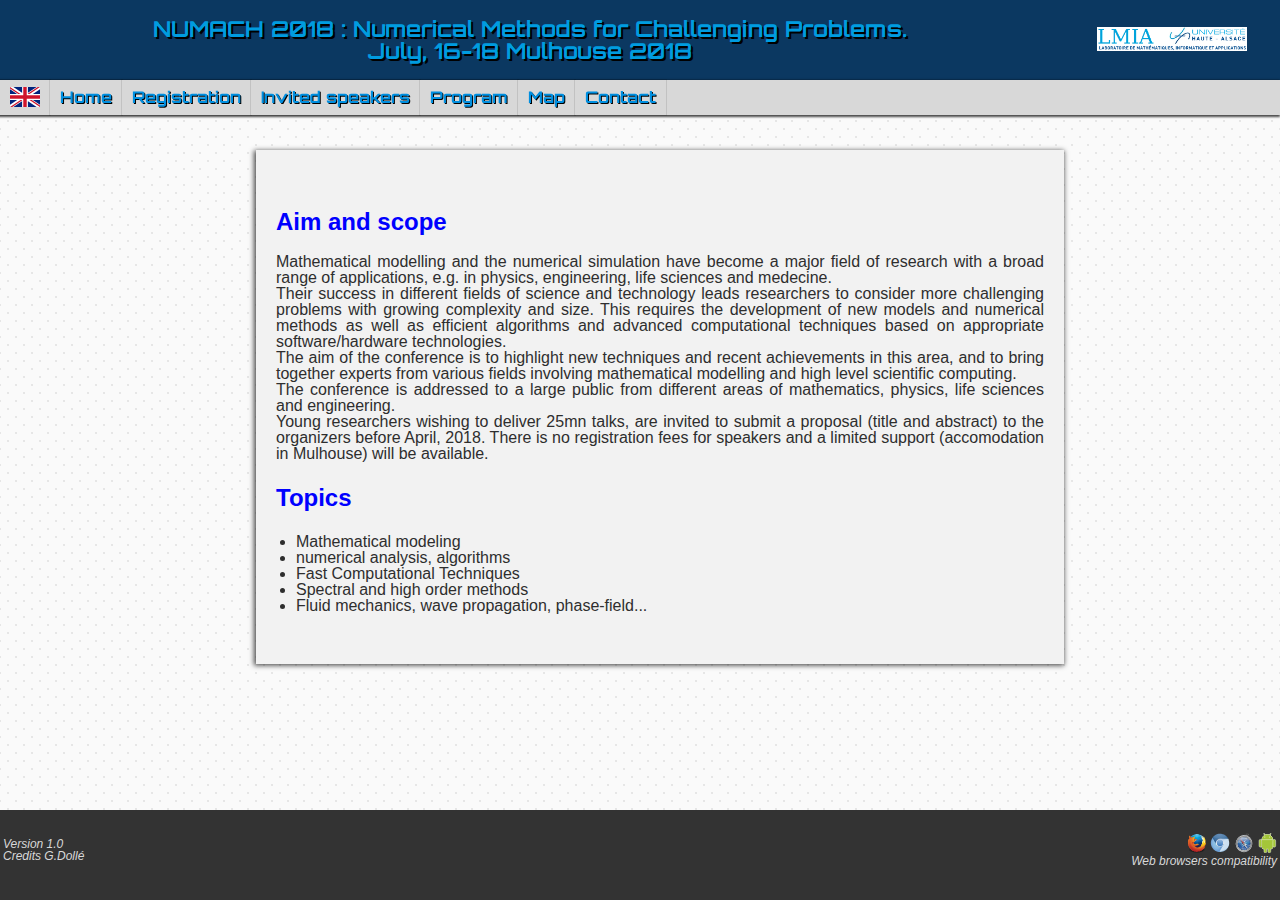
<file: index.html>
<!doctype html>
<html lang="fr">
  <head>
    <meta charset="utf-8">

    <title>NUMACH 2018</title>
    <meta name="description" content="Workshop description">
    <meta name="Guillaume Dollé" content="SitePoint">
    <meta name="viewport" content="width=device-width" />

    <!-- Custom stylesheet -->
    <link rel="stylesheet" href="css/uds.css">
    <link rel="stylesheet" href="css/udsmobile.css">
    <!-- Google fonts -->
    <link href='https://fonts.googleapis.com/css?family=Poiret+One' rel='stylesheet' type='text/css'>
    <link href='https://fonts.googleapis.com/css?family=Gochi+Hand' rel='stylesheet' type='text/css'>
    <link href='https://fonts.googleapis.com/css?family=Orbitron' rel='stylesheet' type='text/css'>
    <link href='https://fonts.googleapis.com/css?family=Tangerine' rel='stylesheet' type='text/css'>
    <link href='https://fonts.googleapis.com/css?family=Gruppo' rel='stylesheet' type='text/css'>
  </head>

  <body>

    <!-- HEADER BAR  -->
    <header>
      <table>
        <tr>
          <td>
            <h1>NUMACH 2018 : Numerical Methods for Challenging Problems. </h1>
           <h1> July, 16-18 Mulhouse 2018</h1>
          </td>
          <td>
          </td>
          <td class="logos" >
          <!-- LOGO UHA  -->
          <img alt="Embedded Image" width="250" src="img/UHA-logo.png" />
          </td>
        </tr>
      </table>
    </header>

    <!-- NAVIGATION BAR  -->
    <div id=nav>
      <ul>
        <li>
          <a href="index.html"><img src="img/flagEN.svg"></a> <!-- current -->
          <ul>
            <li><a href="index.html"><img src="img/flagEN.svg" /></a></li>
            <li><a href="index_fr.html"><img src="img/flagFR.svg" /></a></li>
          </ul>
        </li>
        <li><a class="goto" href="#home" onclick="display('home')">Home</a></li>
        <li><a class="goto" href="#register" onclick="display('register')">Registration</a></li>
        <li><a class="goto" href="#speakers" onclick="display('speakers')">Invited speakers</a></li>
        <li><a class="goto" href="#program" onclick="display('program')">Program</a></li>
        <li><a class="goto" href="#map" onclick="display('map')">Map</a></li>
        <li><a class="goto" href="#contact" onclick="display('contact')">Contact</a></li>
      </ul>
    </div>

    <!-- PAGE CONTAINER -->
    <div id=content>


      <!-- **************************************************************** -->
      
      <div id=home class=page>
      
      <h2 style="text-align:left"> <font color="Blue"> Aim and scope </font></h2>
      
      Mathematical modelling and the numerical simulation have become a major field of research with a broad range of applications, e.g. in physics, engineering, life sciences and medecine.<br>
      
      
      Their success in different fields of science and technology leads researchers to consider more challenging problems with growing complexity and size. This requires the development of new models and numerical methods as well as efficient algorithms and advanced computational techniques based on appropriate software/hardware technologies.<br>
      
      
      The aim of the conference is to highlight new techniques and recent achievements in this area, and to bring together experts from various fields involving mathematical modelling and high level scientific computing. <br>
      
      
      The conference is addressed to a large public from different areas of mathematics, physics, life sciences and engineering. <br>
      
      
      Young researchers wishing to deliver 25mn talks, are invited to submit a proposal (title and abstract) to the organizers before April, 2018. There is no registration fees for  speakers and a limited support (accomodation in Mulhouse) will be available.
      
     <! </div>
      
      <h2 style="text-align:left"> <p><font color="Blue">Topics</font></p> </h2>
      
    <!  <div id=home class=page>
    
      <ul>
      <li> Mathematical modeling </li>
      <li> numerical analysis, algorithms </li>
      <li> Fast Computational Techniques </li>
      <li> Spectral and high order methods </li>
      <li> Fluid mechanics, wave propagation, phase-field... </li>
      </ul>
      
      </div>
      <!-- **************************************************************** -->



      <!-- **************************************************************** -->
      <div id=register class=page>
          <iframe src="https://docs.google.com/forms/d/e/1FAIpQLScLlLXXh79Uoh2jZYizTTT9qMkDfffIxUB8kNwXoFLzJBu-AA/viewform?embedded=true" width="760" height="500" frameborder="0" marginheight="0" marginwidth="0">Loading...</iframe>
      </div>
      <!-- **************************************************************** -->

    <!-- **************************************************************** -->
    <div id=speakers class=page>
    <!-- Customize the calendar then add &dates=YYYMMDD/YYYMMDD you want to display -->
     <h2 style="text-align:center"> <font color="brown"> Speakers </font></h2>
     <ul>
     <li> Etienne Ahusborde (University of Pau, France) </li>
     <li> Faker Ben Belgacem (UTC-Compiègne, France)</li>
     <li> Adel Blouza (University of Rouen, France) </li>
     <li> Yongyong Cai (CSRC-Beijing, China)  </li>
     <li> Helmut Harbrecht (Universität Basel, Switzerland) </li>
     <li> Nabil Gmati (ENIT-Tunis, Tunisie)</li>
     <li> Mahmoud Kaber (LJLL-Paris, France)</li>
     <li> Iraj  Mortazavi (CNAM-Paris, France)</li>
     <li> Mohammed Masmoudi (France) </li>
     <li> Frederic Nataf (LJLL-Paris, France) </li>
     <li> Elena Palomo Del Barrio (CIC energiGUNE, France)</li>
     <li> Christophe Prud'homme (IRMA-Strasbourg, France) </li>
     <li> Adélia Sequeira (IST-Ulisboa, Portugal)</li>
     <li> Jie Shen (Purdue university, USA)</li>
     <li> Antoine Rousseau (INRIA, France)</li>
     <li> Chuanju Xu (Xiamen university, China)</li>
     <li> Li-Lian Wang (NTU, Singapore)</li>
     <li> Jean Clairambault (LJLL-INRIA, France)</li>
     </ul>
    </div>
    <!-- **************************************************************** -->



      <!-- **************************************************************** -->
      <div id=program class=page>
          <!-- Customize the calendar then add &dates=YYYMMDD/YYYMMDD you want to display -->
          <iframe src="https://docs.google.com/spreadsheets/d/e/2PACX-1vSAVwUVmA-d_BREfhYwDPbK-s0j6iFI7eIpaX1TgJjrBA86HiNxUCh8t70mjImhQ_ZvOThNq43EIC1Q/pubhtml"></iframe>
           
      </div>
      <!-- **************************************************************** -->



      <!-- **************************************************************** -->
      <div id=map class=page>
         <iframe src="https://www.google.com/maps/embed?pb=!1m28!1m12!1m3!1d21466.215894813!2d7.310006923940019!3d47.73728021837129!2m3!1f0!2f0!3f0!3m2!1i1024!2i768!4f13.1!4m13!3e6!4m5!1s0x47919ba0d0aa3777%3A0xf938d47853fe5dd4!2sGare+de+Mulhouse%2C+10+Avenue+du+G%C3%A9n%C3%A9ral+Leclerc%2C+68100+Mulhouse!3m2!1d47.742448499999995!2d7.3429027!4m5!1s0x47919b201ef35fbb%3A0xe25518dff4f7471a!2sUHA%2C+2+Rue+des+Fr%C3%A8res+Lumi%C3%A8re%2C+68100+Mulhouse!3m2!1d47.7301377!2d7.3121303!5e0!3m2!1sfr!2sus!4v1489484977896" height="500" frameborder="0" style="border:0" allowfullscreen></iframe>
                <br/>
          Take the Tramway <b>Tram 1</b> direction
           Chataignier, change at "Porte Jeune" (the same plateform), <b> Tram 2</b> direction Cotteaux <b> Stop Université</b>.
      </div>
      <!-- **************************************************************** -->



      <!-- **************************************************************** -->
      <div id=contact class=page>
        <h2 style="text-align:center">Organizers</h2>
        <!-- 192x192 pictures -->
        <table>
          <tr>
            <td style="width:40%">
              <!-- PHOTO 192X192 -->
              <img src="img/user.svg" alt="user1" />
            </td>
            <td style="width:60%;">
              <ul>
                <li>Belhachmi Zakaria</li>
                <li>LMIA</li>
                <li>UHA Mulhouse</li>
                <li>zakaria.belhachmi@uha.fr</li>
                <li>+33 389336423</li>
              </ul>
            </td>
          </tr>

          <tr>
            <td style="width:40%">
              <!-- PHOTO 192X192 -->
              <img src="img/user.svg" alt="user2"/>
            </td>
            <td style="width:60%;">
              <ul>
                <li>Azaiez Mejdi</li>
                <li>Bordeaux-INP</li>
                <li>I2M - UMR 5295 Département TREFLE</li>
                <li>mejdi.azaiez@enscbp.fr</li>
                <li>Phone +33 540006688</li>
              </ul>
            </td>
          </tr>
        </table>
      </div>
      <!-- **************************************************************** -->
    </div>


    <!-- FOOTER BAR  -->
    <footer>
      <div class="logos">
          <!-- LOGO UHA  -->
          <img alt="Embedded Image" src="img/logoUHA.svg" />
          <br/>
          <hr style="opacity:0.05"/>
      </div>
      <table>
        <tr>
          <td style="width:30%">
          <ul>
            <li>Version 1.0</li>
            <li>Credits G.Dollé</li>
          </ul>
          </td>
          <td style="width:30%"></td>
          <td style="width:30%;text-align:right">
            <a href="http://www.mozilla.org/firefox/"><img src="img/logoFirefox.svg" alt="firefox"/></a>
            <a href="https://www.chromium.org/"><img src="img/logoChromium.svg" alt="chromium"/></a>
            <a href="http://www.apple.com/fr/safari/"><img src="img/logoSafari.svg" alt="safari"/></a>
            <a href="https://www.android.com/"><img src="img/logoAndroid.svg" alt="android"/></a>
            <br/>
            Web browsers compatibility
          </td>
          </tr>
      </table>
    </footer>

    <script src="js/functions.js"></script>

  </body>
</html>

<!-- vim:set sw=2 ft=html : -->
</file>
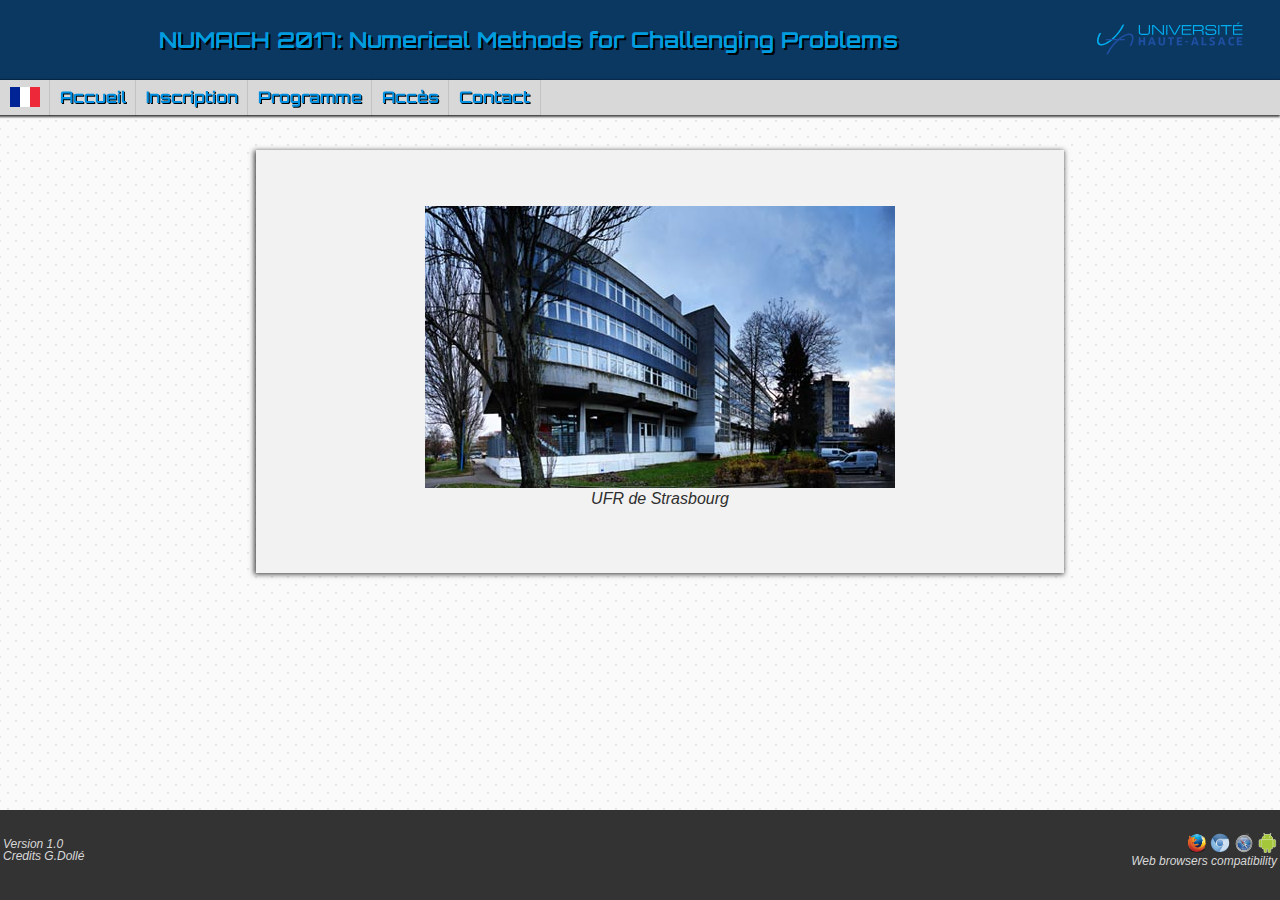
<file: index_fr.html>
<!doctype html>
<html lang="fr">
  <head>
    <meta charset="utf-8">

    <title>NUMACH 2017</title>
    <meta name="description" content="Workshop description">
    <meta name="Guillaume Dollé" content="SitePoint">
    <meta name="viewport" content="width=device-width" />

    <!-- Custom stylesheet -->
    <link rel="stylesheet" href="css/uds.css">
    <link rel="stylesheet" href="css/udsmobile.css">
    <!-- Google fonts -->
    <link href='https://fonts.googleapis.com/css?family=Poiret+One' rel='stylesheet' type='text/css'>
    <link href='https://fonts.googleapis.com/css?family=Gochi+Hand' rel='stylesheet' type='text/css'>
    <link href='https://fonts.googleapis.com/css?family=Orbitron' rel='stylesheet' type='text/css'>
    <link href='https://fonts.googleapis.com/css?family=Tangerine' rel='stylesheet' type='text/css'>
    <link href='https://fonts.googleapis.com/css?family=Gruppo' rel='stylesheet' type='text/css'>
  </head>

  <body>

    <!-- HEADER BAR  -->
    <header>
      <table>
        <tr>
          <td>
            <h1>NUMACH 2017: Numerical Methods for Challenging Problems</h1>
          </td>
          <td>
          </td>
          <td class="logos" >
          <!-- LOGO UHA  -->
          <img alt="Embedded Image" width="250" src="img/logoUHA.svg" />
          </td>
        </tr>
      </table>
    </header>

    <!-- NAVIGATION BAR  -->
    <div id=nav>
      <ul>
        <li>
          <a href="index_fr.html"><img src="img/flagFR.svg" /></a> <!-- current -->
          <ul>
            <li><a href="index_fr.html"><img src="img/flagFR.svg" /></a></li>
            <li><a href="index.html"><img src="img/flagEN.svg" /></a></li>
          </ul>
        </li>
        <li><a class="goto" href="#home" onclick="display('home')">Accueil</a></li>
        <li><a class="goto" href="#register" onclick="display('register')">Inscription</a></li>
        <li><a class="goto" href="#program" onclick="display('program')">Programme</a></li>
        <li><a class="goto" href="#map" onclick="display('map')">Accès</a></li>
        <li><a class="goto" href="#contact" onclick="display('contact')">Contact</a></li>
      </ul>
    </div>

    <!-- PAGE CONTAINER -->
    <div id=content>


      <!-- **************************************************************** -->
      <div id=home class=page>
        <p>

        <p style="text-align:center">
        <img src="img/ufr.jpg"/>
        <br/>
        <i>UFR de Strasbourg</i>
        </p>

        </p>
      </div>
      <!-- **************************************************************** -->



      <!-- **************************************************************** -->
      <div id=register class=page>
        <iframe id="googleform" src="https://docs.google.com/forms/d/1ggUs2VgopAqzbB-mdoFwL6CI5hzDH0L0nH2ypaeevOA/viewform?embedded=true" scrolling='yes' width="760" height="700px" frameborder="0" marginheight="0" marginwidth="0">Chargement en cours...</iframe>
      </div>
      <!-- **************************************************************** -->



      <!-- **************************************************************** -->
      <div id=program class=page>
          <!-- Customize the calendar then add &dates=YYYMMDD/YYYMMDD you want to display -->
          <iframe src="https://calendar.google.com/calendar/embed?showTitle=0&amp;showNav=0&amp;showDate=0&amp;showTabs=0&amp;showCalendars=0&amp;showTz=0&amp;mode=AGENDA&amp;height=600&amp;wkst=1&amp;bgcolor=%23ffffff&amp;src=mb2cp81ih2h8i04me93bj9315o%40group.calendar.google.com&amp;color=%23711616&amp;ctz=Europe%2FParis&amp;dates=20151210%2F20151230" style="border-width:0" width="800" height="600" frameborder="0" scrolling="no"></iframe>
      </div>
      <!-- **************************************************************** -->



      <!-- **************************************************************** -->
      <div id=map class=page>
        <iframe src="https://www.google.com/maps/embed?pb=!1m28!1m12!1m3!1d21466.215894813!2d7.310006923940019!3d47.73728021837129!2m3!1f0!2f0!3f0!3m2!1i1024!2i768!4f13.1!4m13!3e6!4m5!1s0x47919ba0d0aa3777%3A0xf938d47853fe5dd4!2sGare+de+Mulhouse%2C+10+Avenue+du+G%C3%A9n%C3%A9ral+Leclerc%2C+68100+Mulhouse!3m2!1d47.742448499999995!2d7.3429027!4m5!1s0x47919b201ef35fbb%3A0xe25518dff4f7471a!2sUHA%2C+2+Rue+des+Fr%C3%A8res+Lumi%C3%A8re%2C+68100+Mulhouse!3m2!1d47.7301377!2d7.3121303!5e0!3m2!1sfr!2sus!4v1489484977896" height="500" frameborder="0" style="border:0" allowfullscreen></iframe>
          <br/>
          Prendre le Tramway <b>Tram 1</b> direction
          Chataignier, changer à "Porte Jeune" (même plateforme), <b> Tram 2</b> direction Cotteaux descendre à l'<b>arrêt Université</b>.
      </div>
      <!-- **************************************************************** -->



      <!-- **************************************************************** -->
      <div id=contact class=page>
        <h2 style="text-align:center">Organizers</h2>
        <!-- 192x192 pictures -->
        <table>
          <tr>
            <td style="width:40%">
              <!-- PHOTO 192X192 -->
              <img src="img/user.svg" alt="user1" />
            </td>
            <td style="width:60%;">
              <ul>
                <li>Nom Prénom</li>
                <li>Professeur</li>
                <li>Institut</li>
                <li>Département</li>
                <li>Email</li>
                <li>Téléphone</li>
                <li>Fax</li>
              </ul>
            </td>
          </tr>

          <tr>
            <td style="width:40%">
              <!-- PHOTO 192X192 -->
              <img src="img/user.svg" alt="user2"/>
            </td>
            <td style="width:60%;">
              <ul>
                <li>Nom Prénom</li>
                <li>Professeur</li>
                <li>Institut</li>
                <li>Département</li>
                <li>Email</li>
                <li>Téléphone</li>
                <li>Fax</li>
              </ul>
            </td>
          </tr>
        </table>
      </div>
      <!-- **************************************************************** -->
    </div>


    <!-- FOOTER BAR  -->
    <footer>
      <div class="logos">
          <!-- LOGO UHA  -->
          <img alt="Embedded Image" src="img/logoUHA.svg" />
        <br/>
          <hr style="opacity:0.05"/>
      </div>
      <table>
        <tr>
          <td style="width:30%">
          <ul>
            <li>Version 1.0</li>
            <li>Credits G.Dollé</li>
          </ul>
          </td>
          <td style="width:30%"></td>
          <td style="width:30%;text-align:right">
            <a href="http://www.mozilla.org/firefox/"><img src="img/logoFirefox.svg" alt="firefox"/></a>
            <a href="https://www.chromium.org/"><img src="img/logoChromium.svg" alt="chromium"/></a>
            <a href="http://www.apple.com/fr/safari/"><img src="img/logoSafari.svg" alt="safari"/></a>
            <a href="https://www.android.com/"><img src="img/logoAndroid.svg" alt="android"/></a>
            <br/>
            Web browsers compatibility
          </td>
          </tr>
      </table>
    </footer>

    <script src="js/functions.js"></script>

  </body>
</html>

<!-- vim:set sw=2 ft=html : -->
</file>
<file: css/uds.css>
html, body, h1, form, fieldset, legend, ul, ol, li, header, table, iframe
{
  margin: 0;
  padding: 0;
}

body
{
  /*http://codepen.io/msurguy/pen/sbIio*/
  background:
  radial-gradient(black 0.1%, transparent 5%) 0 0,
  radial-gradient(black 0.1%, transparent 5%) 8px 8px,
  radial-gradient(#424242 0.1%, transparent 7%) 0 1px,
  radial-gradient(#424242 0.1%, transparent 7%) 8px 9px;
  background-color:#FAFAFA;
  background-size:16px 16px;
  color: #111111;
  /*font-family: Georgia, "Times New Roman", Times, serif;*/
  /*font-family:sans-serif;*/
  font-family: Helvetica,FreeSans,sans-serif;
  padding: 0px;
  -ms-text-size-adjust:100%;
  -webkit-text-size-adjust:100%;
  font-size: 16px;
  font-weight:400;
  font-style:normal;
  color:#2E2E2E;
  line-height:1;
  position:relative;
  cursor:auto;
}

input:invalid
{
  background-color: #F0DDDD;
  border-color: #e88;
  -webkit-box-shadow: 0 0 5px rgba(255, 0, 0, .8);
  -moz-box-shadow: 0 0 5px rbba(255, 0, 0, .8);
  -o-box-shadow: 0 0 5px rbba(255, 0, 0, .8);
  -ms-box-shadow: 0 0 5px rbba(255, 0, 0, .8);
  box-shadow:0 0 5px rgba(255, 0, 0, .8);
}

input:required
{
  border-color: #88a;
  -webkit-box-shadow: 0 0 5px rgba(0, 0, 255, .5);
  -moz-box-shadow: 0 0 5px rgba(0, 0, 255, .5);
  -o-box-shadow: 0 0 5px rgba(0, 0, 255, .5);
  -ms-box-shadow: 0 0 5px rgba(0, 0, 255, .5);
  box-shadow: 0 0 5px rgba(0, 0, 255, .5);
}

/*****************************************************************************/
/*  MAIN BLOCKS */
/*****************************************************************************/

header
{
  display: flex;
  align-items: center;
  background: #0B3861;
  text-align: center;
  height: 80px;
  /*line-height: 15px;*/
  width:100%;
  overflow:auto;
  position: fixed;
  top: 0;
  margin: 0;
  padding: 0;
  vertical-align:middle;
  /*font-family: 'Poiret One', cursive;*/
  /*font-family: 'Gochi Hand', cursive;*/
  font-family: 'Orbitron', sans-serif;
  /*font-family: 'Tangerine', sans-serif;*/
  z-index:+1;
}

#nav
{
  font-family: 'Orbitron', sans-serif;
  color: #009ce0;
  background: #D8D8D8;
  padding: 0;
  height:35px;
  width: 100%;
  margin: 80px 0 0 0;
  vertical-align:middle;
  /*text-transform: uppercase;*/
  /*font-family: 'Poiret One', cursive;*/
  /*font-family: FreeSans,sans-serif;*/
  font-size: 16px;
  font-weight: bold;
  text-shadow: 0 1px 1px #c0d576;
  box-shadow: -1px 0.5px 2px 1px rgba(0, 0, 0, 0.7);
  position: fixed;
  z-index:+1;
}

#content
{
  overflow:auto;
  min-height: calc(100vh - 240px);
  padding-top:150px;
  padding-bottom: 60px; /* same as footer height*/
}

footer
{
  margin-top: -60px;
  min-height: 60px;
  width: 100%;
  clear: both;
  color: #D8D8D8;
  font-size: 12px;
  font-style: italic;
  background: #333333;
  position: relative;
  padding: 20px 0 10px 0;
}


/*****************************************************************************/
/*  INSIDE MAIN BLOCKS */
/*****************************************************************************/

header h1
{
  /*text-transform: uppercase;*/
  color: #009ce0;
  font-size: 22px;
  vertical-align:middle;
  text-shadow: 2px 2px #000000;
}

header h2
{
    /*text-transform: uppercase;*/
    color: #009ce0;
    font-size: 22px;
    vertical-align:middle;
    text-shadow: 2px 2px #000000;
    margin-left: 15px;
    padding-left: 15px;
}


header table
{
  border: 0px solid black;
  width: 100%;
  text-align: center;
  vertical-align: center;
}

header img
{
  max-height: 40px;
  max-width: 150px;
  height: auto;
  width: auto
}

#nav li
{
  list-style-type: none;
  padding: 0;
  margin: 0;
}

#nav ul li ul
{
  background: #D8D8D8;
  position: absolute;
  display:none;
  /*overflow: hidden;*/
}

#nav ul li:hover > ul
{
  display: block;
}

/* submenu */
#nav ul li ul li a
{
  box-shadow: 1px 1px 1px 0px rgba(0, 0, 0, 0.7);
}

#nav a
{
  background: #D8D8D8;
  text-shadow: 1px 1px #000000;
  display: inline-block;
  float: left;
  height: 35px; /* Same as nav */
  line-height: 35px; /* Same as nav */
  padding: 0px 10px 0px 10px;
  margin: 0 0 0 0;
  vertical-align:middle;
  box-shadow: 0px 0px 0px 1px rgba(0, 0, 0, 0.1);
  position:relative;
  z-index:100;
}

#nav a:hover
{
  box-shadow: 0px 1px 5px 2px rgba(0, 156, 224, 0.9);
}

#nav a:active
{
  color:#922d1d;
  opacity: 0.4;
  box-shadow: 0px 2px 2px 1px rgba(1, 0, 0, 0.7);
}

#nav img
{
  padding-top: 7px;
  max-height:25px;
  max-width: 30px;
}


/*#nav ul li ul li a:hover
{
  box-shadow: 0px 0px 0px 1px rgba(0, 0, 0, 0.7);
}*/

footer li
{
  list-style-type: none;
}

footer img
{
  max-height:20px;
}

footer .logos
{
  display:none;
}

a
{
  color: #008fe0;
  text-decoration:none;
}

a:hover
{
  color: #a40000;
}

a:active
{
  color:#922d1d;
}

.page
{
  width: 60%;
  margin: 0 0 10% 20%;
  padding: 40px 20px 50px 20px;
  background: #F2F2F2;
  box-shadow: -1px 0.5px 5px 1px rgba(0, 0, 0, 0.7);
  position: relative;
  text-align: justify;
  text-justify: inter-word;
}

.page ul
{
  padding-left: 20px;
}

form#register
{
  background: #E6E6E6;
  box-shadow: -1px 2px 5px 1px rgba(0, 0, 0, 0.7); 
  -moz-border-radius: 5px;
  -webkit-border-radius: 5px;
  border-radius: 5px;
  width: 60%;
  margin: 0 0 0 20%;
  padding: 20px;
  display: block;
}

form#register legend {
  color: #384313;
  font-size: 16px;
  font-weight: bold;
  padding-bottom: 10px;
  text-shadow: 0 1px 1px #c0d576;
}

form#register fieldset
{
  border: none;
  margin-bottom: 10px;
}
form#register fieldset:last-of-type
{
  margin-bottom: 0;
}

form#register label {
  float: left;
  font-size: 13px;
  width: 110px;
}
form#register fieldset fieldset label {
  background:none no-repeat left 50%;
  line-height: 20px;
  padding: 0 0 0 30px;
  width: auto;
}
form#register label[for=visa]
{
  background-image: url(visa.gif);
}
form#register label[for=amex]
{
  background-image: url(amex.gif);
}
form#register label[for=mastercard]
{
  background-image: url(mastercard.gif);
}
form#register fieldset fieldset label:hover
{
  cursor: pointer;
}

form#register ol li
{
  background: #b9cf6a;
  background: rgba(255,255,255,.3);
  border-color: #e3ebc3;
  border-color: rgba(255,255,255,.6);
  border-style: solid;
  border-width: 2px;
  -moz-border-radius: 5px;
  -webkit-border-radius: 5px;
  border-radius: 5px;
  line-height: 30px;
  list-style: none;
  padding: 5px 10px;
  margin-bottom: 2px;
}

form#register ol ol li 
{
  background: none;
  border: none;
  float: left;
}

iframe {
  display:block;
  width:100%;
}

table
{
  width:100%;
}

/*table img
{
  max-width:100%;
  height: auto;
  width: 100%;
}*/

#content img
{
  max-width: 100%;
}

/* vim:set sw=2: */
</file>
<file: css/udsmobile.css>
@media screen
  and ( max-width: 640px )
{
  body
  {
    /*background-color: red;*/
    font-size: 20px;
  }

  #nav
  {
    font-size: 11px;
  }

  header h1
  {
    font-size: 20px;
    /*line-height: 15px;*/
  }

  header img
  {
    height: auto;
    max-height: 10px;
  }

  header .logos
  {
    display: none;
  }

  footer .logos
  {
    height: auto;
    display: inline;
    margin: 5px 5px 5px 5px;
  }

  footer img
  {
    display: block;
    float: left;
    padding-left: 20px;
  }

  #content
  {
    padding-top:110px;
  }

  .page
  {
    width: 94%;
    margin: 0 0 0 0px;
    padding: 5px 20px 20px 20px;
  }
}

@media screen
  and ( max-width: 460px )
{
  header h1
  {
    font-size: 16px;
  }

  #nav
  {
    font-size: 9px;
  }

  .page
  {
    width: 89%;
    margin: 0 0 0 0px;
    padding: 5px 20px 20px 20px;
  }
}

/* vim:set sw=2: */
</file>
